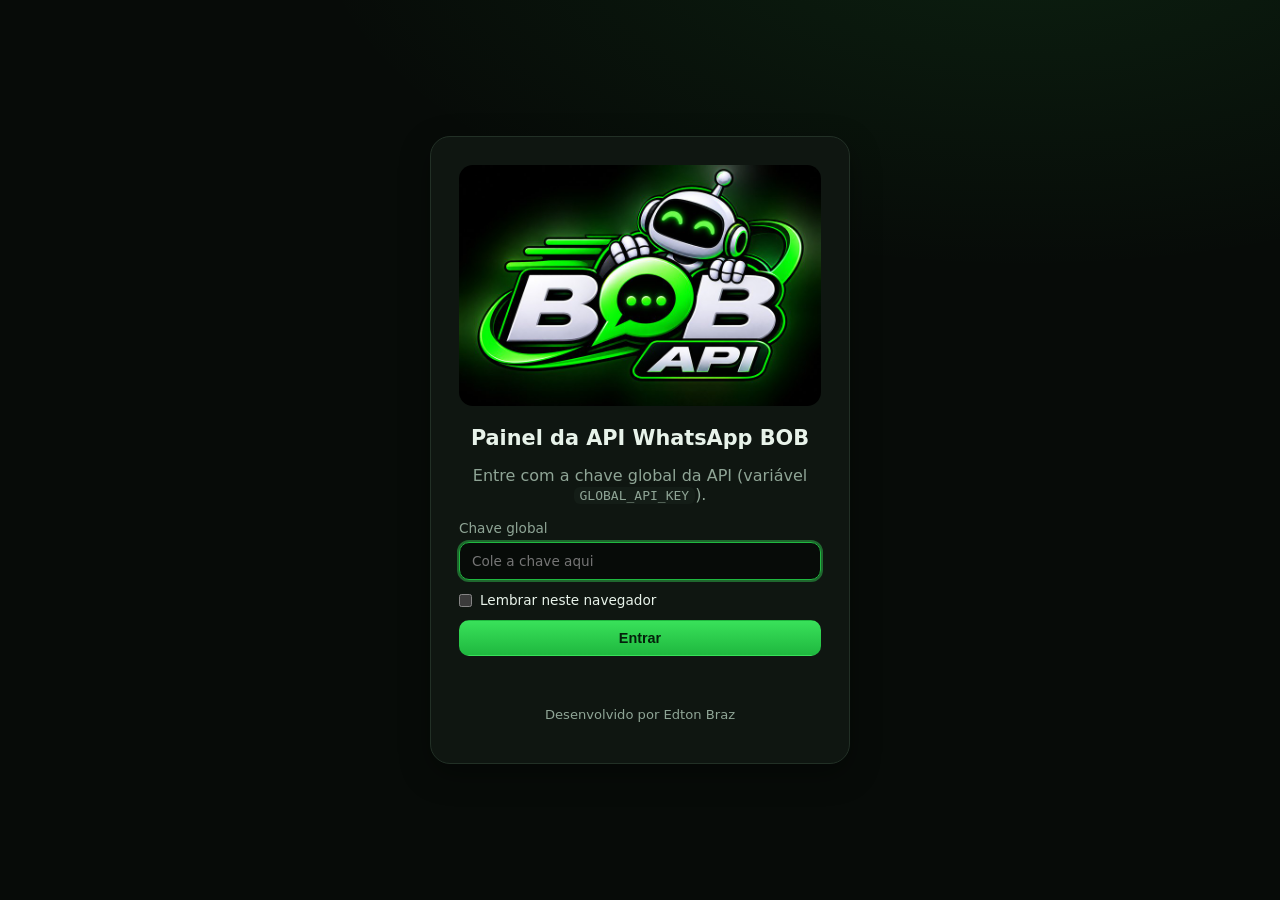
<file: internal/panel/static/index.html>
<!doctype html>
<html lang="pt-BR">
<head>
<meta charset="utf-8">
<meta name="viewport" content="width=device-width, initial-scale=1">
<title>Painel · API WhatsApp BOB</title>
<link rel="icon" href="icone.png">
<link rel="stylesheet" href="style.css">
</head>
<body>
<!-- Entrada -->
<section id="login" class="login hidden">
  <form id="login-form" class="login-card">
    <img src="logo.jpg" alt="API WhatsApp BOB" class="login-logo">
    <h1>Painel da API WhatsApp BOB</h1>
    <p class="muted">Entre com a chave global da API (variável <code>GLOBAL_API_KEY</code>).</p>
    <label>Chave global
      <input id="login-key" type="password" autocomplete="current-password" placeholder="Cole a chave aqui" required>
    </label>
    <label class="check"><input id="login-remember" type="checkbox"> Lembrar neste navegador</label>
    <button class="btn primary block" type="submit">Entrar</button>
    <p id="login-error" class="error"></p>
    <p class="muted small">Desenvolvido por Edton Braz</p>
  </form>
</section>

<!-- Aplicação -->
<div id="app" class="app hidden">
  <aside class="sidebar" id="sidebar">
    <div class="brand"><img src="logo.jpg" alt="API WhatsApp BOB"></div>
    <nav>
      <a href="#instancias" data-page="instancias"><span>📱</span> Instâncias</a>
      <a href="#enviar" data-page="enviar"><span>✉️</span> Enviar mensagem</a>
      <a href="#chamadas" data-page="chamadas"><span>📞</span> Chamadas</a>
      <a href="#cobrancas" data-page="cobrancas"><span>💰</span> Cobranças</a>
      <a href="#eventos" data-page="eventos"><span>⚡</span> Eventos ao vivo</a>
      <a href="#servidor" data-page="servidor"><span>🖥️</span> Servidor</a>
      <a href="/swagger/index.html" target="_blank" rel="noopener"><span>📘</span> Documentação da API</a>
      <a href="#apoie" data-page="apoie"><span>💚</span> Apoie o projeto</a>
    </nav>
    <div class="sidebar-foot">
      <span id="version" class="muted small"></span>
      <button class="btn ghost small" id="logout">Sair</button>
    </div>
  </aside>
  <main>
    <header class="topbar">
      <button class="btn ghost menu" id="menu" aria-label="Menu">☰</button>
      <h2 id="page-title">Instâncias</h2>
      <span class="spacer"></span>
      <span id="server-status" class="pill">…</span>
    </header>

    <section class="page" id="page-instancias">
      <div class="stats" id="stats"></div>
      <div class="toolbar">
        <input id="filter" type="search" placeholder="Buscar instância ou número">
        <button class="btn primary" id="new-instance">+ Nova instância</button>
      </div>
      <div id="instances" class="grid"></div>
    </section>

    <section class="page hidden" id="page-enviar">
      <form id="send-form" class="card form">
        <div class="row">
          <label>Instância <select id="send-instance" required></select></label>
          <label>Número (com DDI e DDD) <input id="send-number" placeholder="5511999998888" required></label>
        </div>
        <label>Tipo
          <select id="send-type">
            <option value="text">Texto</option>
            <option value="media">Imagem, vídeo, áudio ou documento (URL)</option>
            <option value="sticker">Figurinha (URL da imagem)</option>
            <option value="location">Localização</option>
            <option value="poll">Enquete</option>
          </select>
        </label>
        <div data-type="text"><label>Mensagem <textarea id="send-text" rows="4" placeholder="Olá! Tudo bem?"></textarea></label></div>
        <div data-type="media" class="hidden">
          <label>URL do arquivo <input id="send-url" placeholder="https://..."></label>
          <div class="row">
            <label>Tipo do arquivo <select id="send-media-type"><option value="">Detectar</option><option value="image">Imagem</option><option value="video">Vídeo</option><option value="audio">Áudio (nota de voz)</option><option value="document">Documento</option></select></label>
            <label>Legenda <input id="send-caption"></label>
          </div>
        </div>
        <div data-type="sticker" class="hidden"><label>URL da imagem (PNG, JPG, GIF ou WebP) <input id="send-sticker" placeholder="https://..."></label></div>
        <div data-type="location" class="hidden row">
          <label>Latitude <input id="send-lat" placeholder="-23.5505"></label>
          <label>Longitude <input id="send-lng" placeholder="-46.6333"></label>
          <label>Nome <input id="send-place"></label>
        </div>
        <div data-type="poll" class="hidden">
          <label>Pergunta <input id="send-question"></label>
          <label>Opções (uma por linha) <textarea id="send-options" rows="3"></textarea></label>
        </div>
        <div class="actions"><button class="btn primary" type="submit">Enviar</button></div>
        <pre id="send-result" class="result hidden"></pre>
      </form>
    </section>

    <section class="page hidden" id="page-chamadas">
      <div class="toolbar">
        <select id="call-instance" aria-label="Instância"></select>
        <label class="check switch"><input id="call-enabled" type="checkbox"> Chamadas ligadas nesta instância</label>
        <span id="call-state" class="pill">…</span>
      </div>
      <div class="grid two calls">
        <div class="card">
          <h3>Softphone</h3>
          <p class="muted small">Atenda e faça ligações de voz e vídeo do WhatsApp por este navegador. O áudio e o vídeo passam pela BOB em tempo real e não são gravados.</p>
          <form id="call-form" class="row">
            <label>Número (com DDI e DDD) <input id="call-number" placeholder="5511999998888" required></label>
            <label class="check"><input id="call-video" type="checkbox"> Com vídeo</label>
            <div class="actions"><button class="btn primary" type="submit">📞 Ligar</button></div>
          </form>
          <div id="phone" class="phone hidden">
            <div class="phone-head"><strong id="phone-peer"></strong><span id="phone-status" class="pill"></span><span id="phone-timer" class="muted"></span></div>
            <div class="phone-videos">
              <video id="phone-remote" autoplay playsinline></video>
              <video id="phone-local" autoplay playsinline muted></video>
            </div>
            <audio id="phone-audio" autoplay></audio>
            <div class="actions">
              <button class="btn" id="phone-mute">🎙️ Microfone</button>
              <button class="btn" id="phone-camera">📷 Câmera</button>
              <button class="btn danger" id="phone-hangup">⏹ Desligar</button>
            </div>
          </div>
        </div>
        <div class="card">
          <h3>Tocando agora</h3>
          <div id="call-live" class="call-list"><p class="muted">Nenhuma chamada em andamento.</p></div>
        </div>
      </div>
      <div class="card">
        <div class="toolbar"><h3>Histórico</h3><span class="spacer"></span>
          <select id="call-filter" aria-label="Filtro"><option value="">Todas</option><option value="missed">Perdidas</option><option value="ended">Atendidas e encerradas</option><option value="rejected">Recusadas</option></select>
        </div>
        <div id="call-history" class="call-list"></div>
      </div>
    </section>

    <section class="page hidden" id="page-cobrancas">
      <div class="toolbar">
        <select id="charge-instance" aria-label="Instância"></select>
        <span class="muted small">A BOB monta a cobrança, envia ao cliente pelo WhatsApp e guarda a situação. O dinheiro vai direto para a sua conta.</span>
      </div>
      <div class="grid two">
        <form id="charge-form" class="card form">
          <h3>Nova cobrança</h3>
          <div class="row">
            <label>Número do cliente (com DDI e DDD) <input id="charge-number" placeholder="5511999998888" required></label>
            <label>Nome do cliente <input id="charge-name"></label>
          </div>
          <div class="row">
            <label>Valor (R$) <input id="charge-amount" inputmode="decimal" placeholder="49,90" required></label>
            <label>Vencimento <input id="charge-due" type="date"></label>
          </div>
          <label>Descrição <input id="charge-description" placeholder="Mensalidade de novembro"></label>
          <label>Link de pagamento (opcional) <input id="charge-url" placeholder="https://..."></label>
          <label class="check"><input id="charge-send" type="checkbox" checked> Enviar ao cliente agora</label>
          <div class="actions"><button class="btn primary" type="submit">Criar cobrança</button></div>
        </form>
        <form id="charge-settings" class="card form">
          <h3>Pix desta instância</h3>
          <p class="muted small">Com a chave cadastrada, a BOB gera o Pix copia e cola e o QR Code de cada cobrança, já com o valor.</p>
          <div class="row">
            <label>Chave Pix <input id="charge-pix-key" placeholder="CPF, CNPJ, telefone, e-mail ou chave aleatória"></label>
            <label>Tipo <select id="charge-pix-type"><option value="">Detectar</option><option value="cpf">CPF</option><option value="cnpj">CNPJ</option><option value="phone">Telefone</option><option value="email">E-mail</option><option value="random">Aleatória</option></select></label>
          </div>
          <div class="row">
            <label>Nome do recebedor <input id="charge-pix-name" maxlength="25"></label>
            <label>Cidade <input id="charge-pix-city" maxlength="15"></label>
          </div>
          <label>Texto da cobrança (opcional) <textarea id="charge-message" rows="2" placeholder="Olá {nome}! Sua {descricao} de {valor} vence em {vencimento}."></textarea></label>
          <label>Texto do recibo (opcional) <textarea id="charge-receipt" rows="2" placeholder="Pagamento de {valor} confirmado. Obrigado!"></textarea></label>
          <div class="actions"><button class="btn" type="submit">Salvar</button></div>
        </form>
      </div>
      <div class="card">
        <div class="toolbar"><h3>Cobranças</h3><span class="spacer"></span>
          <select id="charge-filter" aria-label="Filtro"><option value="">Todas</option><option value="pending">Pendentes</option><option value="overdue">Vencidas</option><option value="paid">Pagas</option><option value="cancelled">Canceladas</option></select>
        </div>
        <div id="charge-list" class="call-list"></div>
      </div>
    </section>

    <section class="page hidden" id="page-eventos">
      <div class="toolbar">
        <select id="events-instance"><option value="">Todas as instâncias</option></select>
        <button class="btn" id="events-toggle">Pausar</button>
        <button class="btn ghost" id="events-clear">Limpar</button>
        <span id="events-state" class="pill">desconectado</span>
      </div>
      <div id="events" class="events"><p class="muted">Os eventos (mensagens, recibos, conexão, QR Code...) aparecem aqui em tempo real.</p></div>
    </section>

    <section class="page hidden" id="page-servidor">
      <div id="server" class="grid two"></div>
    </section>

    <section class="page hidden" id="page-apoie">
      <div class="card pix">
        <img src="pix.png" alt="QR Code Pix">
        <div>
          <h3>Apoie a API WhatsApp BOB</h3>
          <p>Se a BOB ajuda você, contribua com qualquer valor pelo Pix.</p>
          <p><strong>Favorecido:</strong> Edton Kaik Braz Da Conceição<br><strong>Chave Pix (CPF):</strong> 04646947285</p>
          <label>Pix Copia e Cola <textarea id="pix-code" rows="3" readonly></textarea></label>
          <button class="btn primary" id="pix-copy">Copiar código</button>
        </div>
      </div>
    </section>
    <footer class="foot muted small">API WhatsApp BOB · Desenvolvido por Edton Braz · motor whatsmeow · Uso não comercial gratuito; uso comercial requer <a href="https://github.com/Edton180/API-Whatsapp-BOB-/blob/main/LICENCA-COMERCIAL.md" target="_blank" rel="noopener">licença comercial</a></footer>
  </main>
</div>

<dialog id="modal"><div class="modal-head"><h3 id="modal-title"></h3><button class="btn ghost" id="modal-close" aria-label="Fechar">✕</button></div><div id="modal-body"></div></dialog>
<div id="toast" class="toast hidden"></div>
<script src="app.js"></script>
</body>
</html>
</file>
<file: internal/panel/static/style.css>
/* API WhatsApp BOB - Desenvolvido por Edton Braz */
:root{
  --bg:#070b08;--panel:#0f1611;--panel2:#141d17;--line:#223026;--text:#e8f3ea;--muted:#8fa596;
  --green:#39e15a;--green2:#1fb83f;--on-green:#04210b;--red:#ff5d5d;--yellow:#ffc93c;--blue:#56b4ff;
  --radius:14px;--shadow:0 10px 30px rgba(0,0,0,.35);
  font-family:"Inter",system-ui,-apple-system,"Segoe UI",Roboto,sans-serif;color-scheme:dark;
}
*{box-sizing:border-box}
body{margin:0;background:radial-gradient(1200px 600px at 80% -10%,rgba(57,225,90,.10),transparent 60%),var(--bg);color:var(--text);min-height:100vh}
a{color:var(--green)}
code{background:var(--panel2);padding:1px 6px;border-radius:6px}
.hidden{display:none!important}
.muted{color:var(--muted)}.small{font-size:.82rem}
.error{color:var(--red);min-height:1.2em}
/* botões */
.btn{border:1px solid var(--line);background:var(--panel2);color:var(--text);padding:9px 14px;border-radius:10px;font-weight:600;cursor:pointer;font-size:.9rem;display:inline-flex;align-items:center;gap:6px}
.btn:hover{border-color:var(--green2)}
.btn.primary{background:linear-gradient(180deg,var(--green),var(--green2));color:var(--on-green);border-color:transparent}
.btn.danger{color:var(--red);border-color:rgba(255,93,93,.35)}
.btn.ghost{background:transparent}
.btn.small{padding:6px 10px;font-size:.8rem}
.btn.block{width:100%;justify-content:center}
.btn:disabled{opacity:.5;cursor:wait}
input,select,textarea{width:100%;background:var(--bg);border:1px solid var(--line);color:var(--text);padding:10px 12px;border-radius:10px;font:inherit;margin-top:6px}
input:focus,select:focus,textarea:focus{outline:2px solid rgba(57,225,90,.4);border-color:var(--green2)}
label{display:block;font-size:.85rem;color:var(--muted);margin-bottom:12px}
label.check{display:flex;gap:8px;align-items:center;color:var(--text)}
label.check input{width:auto;margin:0}
/* entrada */
.login{min-height:100vh;display:grid;place-items:center;padding:16px}
.login-card{width:min(420px,100%);background:var(--panel);border:1px solid var(--line);border-radius:20px;padding:28px;box-shadow:var(--shadow);text-align:center}
.login-card label{text-align:left}
.login-logo{width:100%;border-radius:14px;margin-bottom:8px}
.login-card h1{font-size:1.3rem;margin:8px 0}
/* estrutura */
.app{display:flex;min-height:100vh}
.sidebar{width:250px;flex-shrink:0;background:rgba(15,22,17,.92);border-right:1px solid var(--line);display:flex;flex-direction:column;position:sticky;top:0;height:100vh}
.brand img{width:100%;display:block;border-bottom:1px solid var(--line)}
nav{display:flex;flex-direction:column;padding:12px;gap:4px;flex:1;overflow:auto}
nav a{color:var(--text);text-decoration:none;padding:10px 12px;border-radius:10px;display:flex;gap:10px;align-items:center;font-weight:500}
nav a:hover{background:var(--panel2)}
nav a.active{background:rgba(57,225,90,.12);color:var(--green);box-shadow:inset 3px 0 0 var(--green)}
.sidebar-foot{padding:14px;border-top:1px solid var(--line);display:flex;justify-content:space-between;align-items:center}
main{flex:1;min-width:0;display:flex;flex-direction:column}
.topbar{display:flex;align-items:center;gap:12px;padding:16px 24px;border-bottom:1px solid var(--line);position:sticky;top:0;background:rgba(7,11,8,.85);backdrop-filter:blur(8px);z-index:5}
.topbar h2{margin:0;font-size:1.25rem}
.spacer{flex:1}
.menu{display:none}
.page{padding:24px;flex:1}
.foot{padding:16px 24px;border-top:1px solid var(--line)}
.pill{padding:4px 10px;border-radius:99px;background:var(--panel2);border:1px solid var(--line);font-size:.8rem;white-space:nowrap}
.pill.ok{color:var(--green);border-color:rgba(57,225,90,.4)}
.pill.warn{color:var(--yellow);border-color:rgba(255,201,60,.4)}
.pill.bad{color:var(--red);border-color:rgba(255,93,93,.4)}
/* cartões */
.card{background:var(--panel);border:1px solid var(--line);border-radius:var(--radius);padding:18px;box-shadow:var(--shadow)}
.grid{display:grid;grid-template-columns:repeat(auto-fill,minmax(320px,1fr));gap:16px}
.grid.two{grid-template-columns:repeat(auto-fill,minmax(280px,1fr))}
.stats{display:grid;grid-template-columns:repeat(auto-fit,minmax(170px,1fr));gap:14px;margin-bottom:18px}
.stat{background:var(--panel);border:1px solid var(--line);border-radius:var(--radius);padding:16px}
.stat b{display:block;font-size:1.7rem;margin-top:4px}
.stat.ok b{color:var(--green)}.stat.bad b{color:var(--red)}
.toolbar{display:flex;gap:12px;align-items:center;margin-bottom:16px;flex-wrap:wrap}
.toolbar input,.toolbar select{margin:0;max-width:340px}
.inst-head{display:flex;gap:12px;align-items:center}
.avatar{width:46px;height:46px;border-radius:50%;background:var(--panel2);display:grid;place-items:center;font-size:1.3rem;border:2px solid var(--line);flex-shrink:0}
.avatar.on{border-color:var(--green)}
.inst-head h3{margin:0;font-size:1.05rem;overflow:hidden;text-overflow:ellipsis}
.inst-head .muted{font-size:.85rem}
.inst-meta{display:grid;grid-template-columns:auto 1fr;gap:4px 12px;font-size:.84rem;margin:14px 0;color:var(--muted)}
.inst-meta span:nth-child(even){color:var(--text);overflow:hidden;text-overflow:ellipsis;white-space:nowrap}
.inst-actions{display:flex;flex-wrap:wrap;gap:8px}
.empty{text-align:center;padding:40px}
/* formulário */
.form{max-width:760px}
.row{display:grid;grid-template-columns:repeat(auto-fit,minmax(200px,1fr));gap:12px}
.actions{display:flex;gap:10px;justify-content:flex-end;margin-top:8px}
.result{background:var(--bg);border:1px solid var(--line);border-radius:10px;padding:12px;overflow:auto;max-height:300px;font-size:.8rem}
/* eventos */
.events{display:flex;flex-direction:column;gap:8px}
.event{background:var(--panel);border:1px solid var(--line);border-radius:10px;padding:10px 12px;font-size:.84rem}
.event summary{cursor:pointer;display:flex;gap:10px;align-items:center;flex-wrap:wrap}
.event pre{white-space:pre-wrap;word-break:break-all;color:var(--muted);max-height:260px;overflow:auto}
.tag{background:rgba(57,225,90,.12);color:var(--green);padding:2px 8px;border-radius:6px;font-weight:600}
/* modal */
dialog{background:var(--panel);color:var(--text);border:1px solid var(--line);border-radius:18px;padding:0;width:min(640px,calc(100vw - 32px));box-shadow:var(--shadow)}
dialog::backdrop{background:rgba(0,0,0,.6)}
.modal-head{display:flex;justify-content:space-between;align-items:center;padding:14px 18px;border-bottom:1px solid var(--line)}
.modal-head h3{margin:0}
#modal-body{padding:18px;max-height:75vh;overflow:auto}
.tabs{display:flex;gap:6px;margin-bottom:16px;flex-wrap:wrap}
.tabs button{background:transparent;border:1px solid var(--line);color:var(--muted);padding:7px 12px;border-radius:99px;cursor:pointer;font-weight:600}
.tabs button.active{background:rgba(57,225,90,.15);color:var(--green);border-color:rgba(57,225,90,.4)}
.qr{display:grid;place-items:center;gap:12px;text-align:center}
.qr img{width:min(300px,80vw);background:#fff;padding:10px;border-radius:14px}
.pair-code{font-size:2rem;letter-spacing:.3em;font-weight:800;color:var(--green);font-family:ui-monospace,monospace}
.checks{display:grid;grid-template-columns:repeat(auto-fill,minmax(150px,1fr));gap:6px}
.logs{font-family:ui-monospace,monospace;font-size:.78rem;max-height:55vh;overflow:auto}
.logs div{padding:4px 0;border-bottom:1px dashed var(--line)}
.lv-ERROR{color:var(--red)}.lv-WARN{color:var(--yellow)}
.pix{display:flex;gap:24px;align-items:flex-start;max-width:820px;flex-wrap:wrap}
.pix img{width:240px;background:#fff;border-radius:14px;padding:8px}
.pix>div{flex:1;min-width:240px}
.toast{position:fixed;bottom:20px;left:50%;transform:translateX(-50%);background:var(--panel2);border:1px solid var(--green2);padding:12px 18px;border-radius:12px;box-shadow:var(--shadow);z-index:50;max-width:calc(100vw - 32px)}
.toast.bad{border-color:var(--red)}
/* telas pequenas */
@media (max-width:860px){
  .sidebar{position:fixed;left:-260px;z-index:20;transition:left .2s}
  .sidebar.open{left:0}
  .menu{display:inline-flex}
  .page{padding:16px}
  .topbar{padding:12px 16px}
  .grid{grid-template-columns:1fr}
}
/* chamadas */
.grid.calls{margin-bottom:16px;grid-template-columns:repeat(auto-fit,minmax(320px,1fr))}
.switch{margin:0}
.call-list{display:flex;flex-direction:column;gap:8px}
.call-row{display:flex;align-items:center;gap:10px;flex-wrap:wrap;padding:10px 12px;border:1px solid var(--line);border-radius:10px;background:var(--panel2)}
.call-row .who{flex:1;min-width:160px}
.call-row.ringing{border-color:rgba(57,225,90,.5);animation:ring 1.2s ease-in-out infinite}
@keyframes ring{50%{box-shadow:0 0 0 4px rgba(57,225,90,.15)}}
.phone{margin-top:12px;border-top:1px solid var(--line);padding-top:12px}
.phone-head{display:flex;gap:10px;align-items:center;margin-bottom:10px}
.phone-videos{position:relative;background:#000;border-radius:12px;overflow:hidden;aspect-ratio:16/9;margin-bottom:10px}
.phone-videos video{width:100%;height:100%;object-fit:contain;display:block}
#phone-local{position:absolute;right:8px;bottom:8px;width:28%;height:auto;border-radius:8px;border:1px solid var(--line)}
.btn.on{border-color:var(--green2);color:var(--green)}
.btn.off{border-color:rgba(255,93,93,.5);color:var(--red)}
</file>
